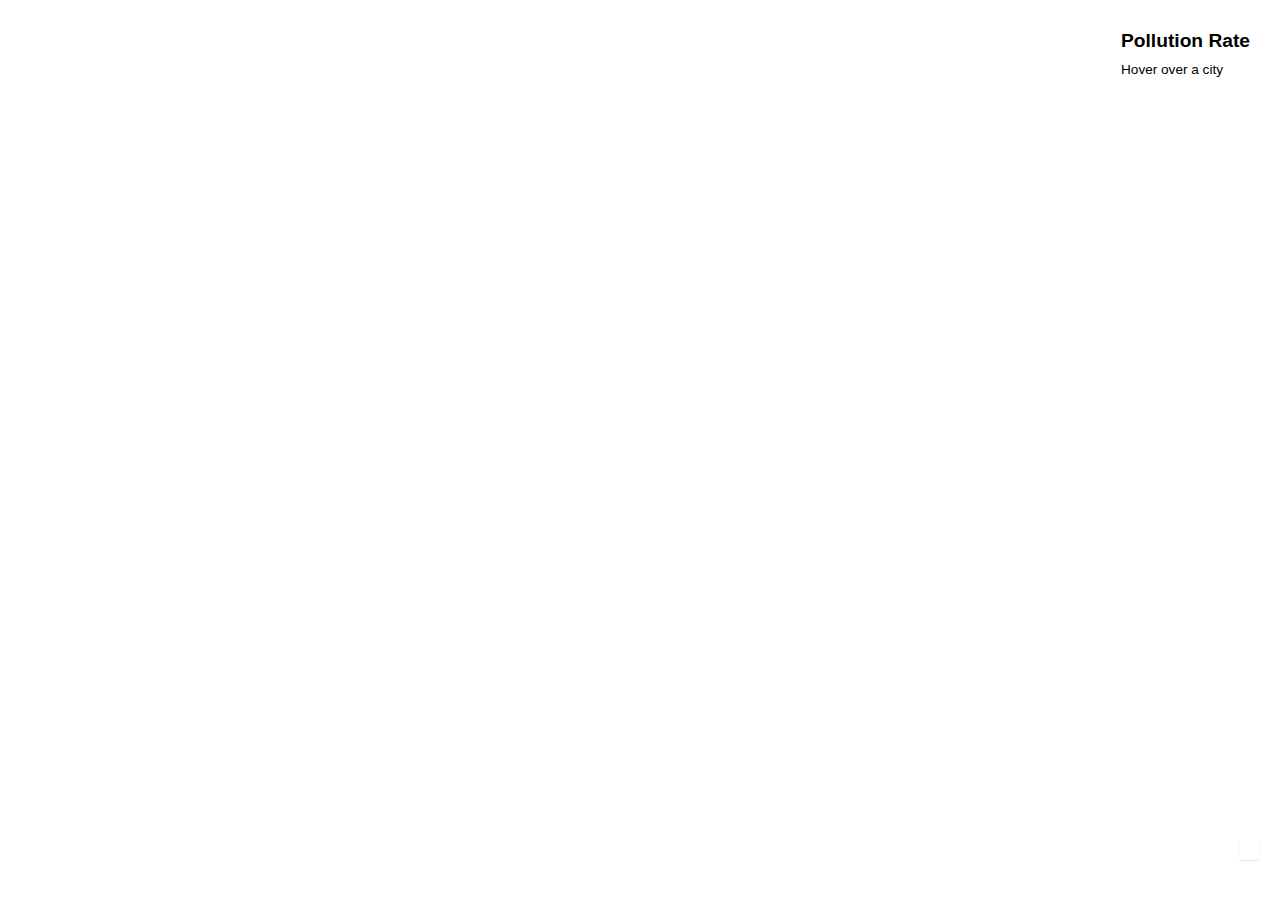
<file: docs/Index.html>
<!DOCTYPE html>
<html lang="en" dir="ltr">
  <head>
    <meta charset="utf-8">
    <title>"Hello World"</title>
    <script src='https://api.mapbox.com/mapbox-gl-js/v1.4.1/mapbox-gl.js'></script>
    <link href='https://api.mapbox.com/mapbox-gl-js/v1.4.1/mapbox-gl.css' rel='stylesheet' />
    <link href="Main.css" rel="stylesheet" />
  </head>
  <body>

    <div id='map' style='width: 100%; height: auto;'></div>

    <div class="map-overlay" id="features">
      <h2>Pollution Rate</h2>
      <div id="pd">
        <p>Hover over a city</p>
      </div>
    </div>
    <div class="map-overlay" id="legend">
    </div>
    <script>
      mapboxgl.accessToken = 'pk.eyJ1IjoiaXNzbGF0ZXIxODIiLCJhIjoiY2sxbnIwM2ZrMGVnYzNwcGtqN2xtMTVkbyJ9.jV4Fno7zzYI-HWSxygDdUg';
      var map = new mapboxgl.Map({
        container: 'map',
        style: "mapbox://styles/isslater182/ck1o6kzkh1irl1cowgwjkumuj"
          });
        map.on('load', function(){
          var layers = ['0-20', '20-50', '50-100', '100-200', '200-500', '500-1000'];
          var colors = ['#edbbd5', '#ea7676', '#eb6ba9', '#e63365', '#ae1313', '#810303'];
          for (i = 0; i < layers.length; i++) {
            var layer = layers[i];
            var color = colors[i];
            var item = document.createElement('div');
            var key = document.createElement('span');
            key.className = 'legend-key';
            key.style.backgroundColor = color;

            var value = document.createElement('span');
            value.innerHTML = layer;
            item.appendChild(key);
            item.appendChild(value);
            legend.appendChild(item);
          }

          map.on('mouseover', 'citydata', function(e) {
            map.getCanvas().style.cursor = 'pointer';
            var pollution = map.queryRenderedFeatures(e.point, {
              layers: ['citydata']
            });
            if (pollution.length > 0) {
             document.getElementById('pd').innerHTML = '<h3><strong>' + pollution[0].properties.city + '</strong></h3><p><strong><em>' + pollution[0].properties.mean + '</strong> pollution</em></p>';
                document.getElementById('pd').innerHTML = title;
              } else {
                document.getElementById('pd').innerHTML = '<p>Hover over a city</p>';
              }

          });
        });
    </script>
  </body>
</html>
</file>
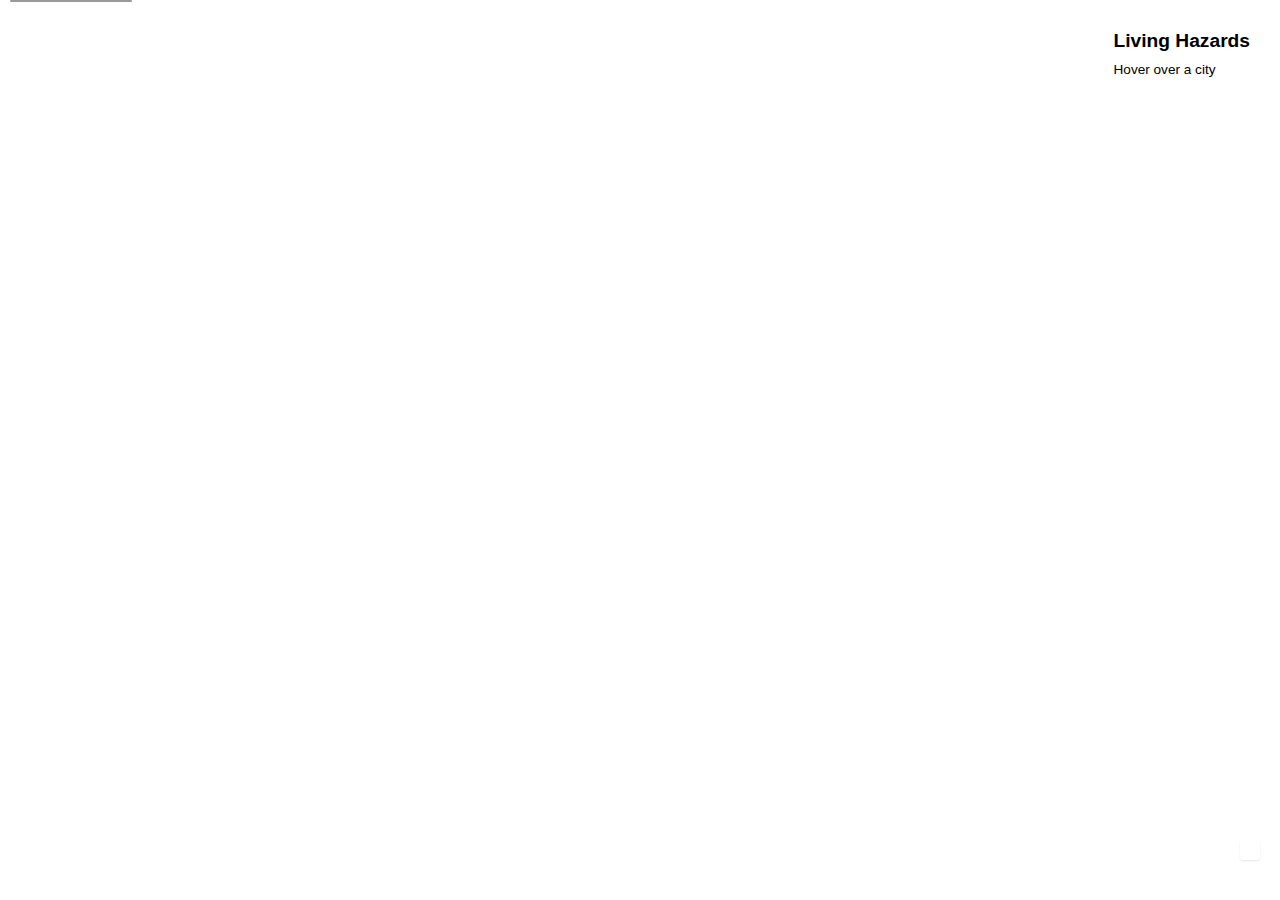
<file: docs/index.html>
<!DOCTYPE html>
<html lang="en" dir="ltr">
  <head>
    <meta charset="utf-8">
    <title>The Risk Map</title>
    <script src='https://api.mapbox.com/mapbox-gl-js/v1.4.1/mapbox-gl.js'></script>
    <link href='https://api.mapbox.com/mapbox-gl-js/v1.4.1/mapbox-gl.css' rel='stylesheet' />
    <link href="Main.css" rel="stylesheet" />
  </head>
  <body>
    <nav id="menu"></nav>
    <div id='map' style='width: 100%; height: auto;'></div>
    <div class="map-overlay" id="features">
      <h2 id="hd">Living Hazards</h2>
      <div id="pd">
        <p>Hover over a city</p>
      </div>
    </div>
    <div class="map-overlay" id="legend"></div>
    <script>
    /*link mapbox to the html*/
      mapboxgl.accessToken = 'pk.eyJ1IjoiaXNzbGF0ZXIxODIiLCJhIjoiY2sxbnIwM2ZrMGVnYzNwcGtqN2xtMTVkbyJ9.jV4Fno7zzYI-HWSxygDdUg';
      var map = new mapboxgl.Map({
        container: 'map',
        style: "mapbox://styles/isslater182/ck1o6kzkh1irl1cowgwjkumuj"
      });

      /*on loading, display a legend for the pollution numerics*/
      map.on('load', function(){
        var layers = ['μg/m³', '< 0', '0-50', '50-100', '100-200', '200-500', '500-1000', '1000 +'];
        var colors = [' ','#999edb', '#6441e1', '#771cb0', '#ff33d3', '#ff3333', '#ffa333', '#cec409'];
        for (i = 0; i < layers.length; i++) {
          var layer = layers[i];
          var color = colors[i];
          var item = document.createElement('div');
          var key = document.createElement('span');
          key.className = 'legend-key';
          key.style.backgroundColor = color;

          /*create color code on legend*/
          var value = document.createElement('span');
          value.innerHTML = layer;
          item.appendChild(key);
          item.appendChild(value);
          legend.appendChild(item);
        }
        /*Display Pollution data on hover*/
        map.on('mouseover', 'pollution', function(e) {
          map.getCanvas().style.cursor = 'pointer';
          var smog = map.queryRenderedFeatures(e.point, { layers: ['pollution'] });
          if (smog.length > 0) {
           document.getElementById('hd').innerHTML = '<h2>Pollution</h2>';
           document.getElementById('pd').innerHTML = '<h3><strong>' + smog[0].properties.city + '</strong></h3><p><strong><em>' + smog[0].properties.mean + '</strong> μg/m³</em></p>';
            } else {
              document.getElementById('pd').innerHTML = '<p>Hover over a city</p>';
            }
        });
          /*Display hurricane activitiy on hover*/
          map.on('mouseover', 'hurricanes', function(e) {
            map.getCanvas().style.cursor = 'pointer';
            var splash = map.queryRenderedFeatures(e.point, { layers: ['hurricanes'] });
            if (splash.length > 0) {
             document.getElementById('hd').innerHTML = '<h2>Hurricane Touchdown</h2>';
             document.getElementById('pd').innerHTML = '<h3><strong>' + splash[0].properties.Project_Na + '</strong></h3><p><strong><em>';
              } else {
                document.getElementById('pd').innerHTML = '<p>Hover over a city</p>';
              }
          });
            /*Dispay Earthquake activity on hover*/
          map.on('mouseover', 'earthquakes', function(e) {
            map.getCanvas().style.cursor = 'pointer';
            var earthq = map.queryRenderedFeatures(e.point, { layers: ['earthquakes']});
            if (earthq.length > 0) {
              document.getElementById('hd').innerHTML = '<h2>Earthquake</h2>'
              document.getElementById('pd').innerHTML = '<h3><strong>' + earthq[0].properties.place + '</strong></h3><p><strong><em>' + earthq[0].properties.mag + '</strong> magnitude </em></p>';
              } else {
                document.getElementById('pd').innerHTML = '<p>Hover over a city</p>';
              }
          });
            /*Display active volcanos on hover*/
          map.on('mouseover', 'volcano', function(e) {
            map.getCanvas().style.cursor = 'pointer';
            var eruptions = map.queryRenderedFeatures(e.point, { layers: ['volcano'] });
            if (eruptions.length > 0) {
              document.getElementById('hd').innerHTML = '<h2>Volcano</h2>'
              document.getElementById('pd').innerHTML = '<h3><strong>' + eruptions[0].properties.Subregion + '</strong></h3><p><strong><em>' + eruptions[0].properties.H_active + '</strong> active </em></p>';
              } else {
                document.getElementById('pd').innerHTML = '<p>Hover over a city</p>';
              }
          });
          /*Display flood information on hover*/
          map.on('mouseover', 'flood', function(e) {
            map.getCanvas().style.cursor = 'pointer';
            var water = map.queryRenderedFeatures(e.point, { layers: ['flood'] });
            if (water.length > 0) {
              document.getElementById('hd').innerHTML = '<h2>Flood</h2>'
              document.getElementById('pd').innerHTML = '<h3><strong> ID ' + water[0].properties.FLD_AR_ID + '</strong></h3><p><strong><em>' +   water[0].properties.SHAPE_Area + '</strong> Ft² </em></p>';
              } else {
                document.getElementById('pd').innerHTML = '<p>Hover over a city</p>';
              }
          });
        });

        /*store all mapbox layers into an array*/
        var toggleableLayerIds = [ 'pollution', 'volcano', 'hurricanes', 'earthquakes', 'flood' ];

        /*create buttons that toggle each layer's visibility*/
        for (var i = 0; i < toggleableLayerIds.length; i++) {
          var id = toggleableLayerIds[i];
          var link = document.createElement('a');
          link.href = '#';
          link.className = 'active';
          link.textContent = id;
          /*have user's click affect mapbox layers*/
          link.onclick = function (e) {
            var clickedLayer = this.textContent;
            e.preventDefault();
            e.stopPropagation();
            var visibility = map.getLayoutProperty(clickedLayer, 'visibility');
            /*change css associations and property visibility via toggle*/
            if (visibility === 'visible') {
              map.setLayoutProperty(clickedLayer, 'visibility', 'none');
              this.className = '';
            } else {
              this.className = 'active';
              map.setLayoutProperty(clickedLayer, 'visibility', 'visible');
            }
          };

          /*make buttons clickable*/
          var menuLayers = document.getElementById('menu');
          menuLayers.appendChild(link);
        }
    </script>
  </body>
</html>
</file>
<file: docs/Main.css>
body {
  margin: 0;
  padding: 0;
}
h2, h3 {
  margin: 10px;
  font-size: 1.2em;
}
h3{
  font-size: 1em;
}
p{
  font-size: .85em;
  margin: 10px;
  text-align: left;
}
#map{
  position: absolute;
  top: 0;
  bottom: 0;
  width: 100%;
}
.map-overlay{
  position: absolute;
  bottom: 0;
  right: 0;
  background: rgba(255, 255, 255, 0.6);
  margin-right: 20px;
  font-family: Arial, sans-serif;
  overflow: auto;
  border-radius: 3px;
}
#features{
  top: 0;
  height: 100px;
  margin-top: 20px;
  width: auto;
}
#legend{
  padding: 10px;
  box-shadow: 0 1px 2px rgba(0, 0, 0, 0.1);
  line-height: 18px;
  height: auto;
  margin-bottom: 40px;
  width: auto;
}
.legend-key {
  display: inline-block;
  border-radius: 20%;
  width: 10px;
  height: 10px;
  margin-right: 5px;
}
#menu {
background: rgba(255, 255, 255, .5);
position: absolute;
z-index: 1;
top: 0px;
left: 0px;
margin-left: 10px;
border-radius: 3px;
width: 120px;
border: 1px solid rgba(0,0,0,0.4);
font-family: 'Open Sans', sans-serif;
}

#menu a {
font-size: 13px;
color: rgba(0,0,0,0.3);
display: block;
margin: 0;
padding: 0;
padding: 10px;
text-decoration: none;
border-bottom: 1px solid rgba(0,0,0,0.5);
text-align: center;
}

#menu a:last-child {
border: none;
}

#menu a:hover {
background-color: rgba(255, 255, 255, .8);
color: #404040;
}

#menu a.active {
background-color: rgba(255, 255, 255, .1);
color: #000;
}

#menu a.active:hover {
background: rgba(255, 255, 255, .8);
}
</file>
